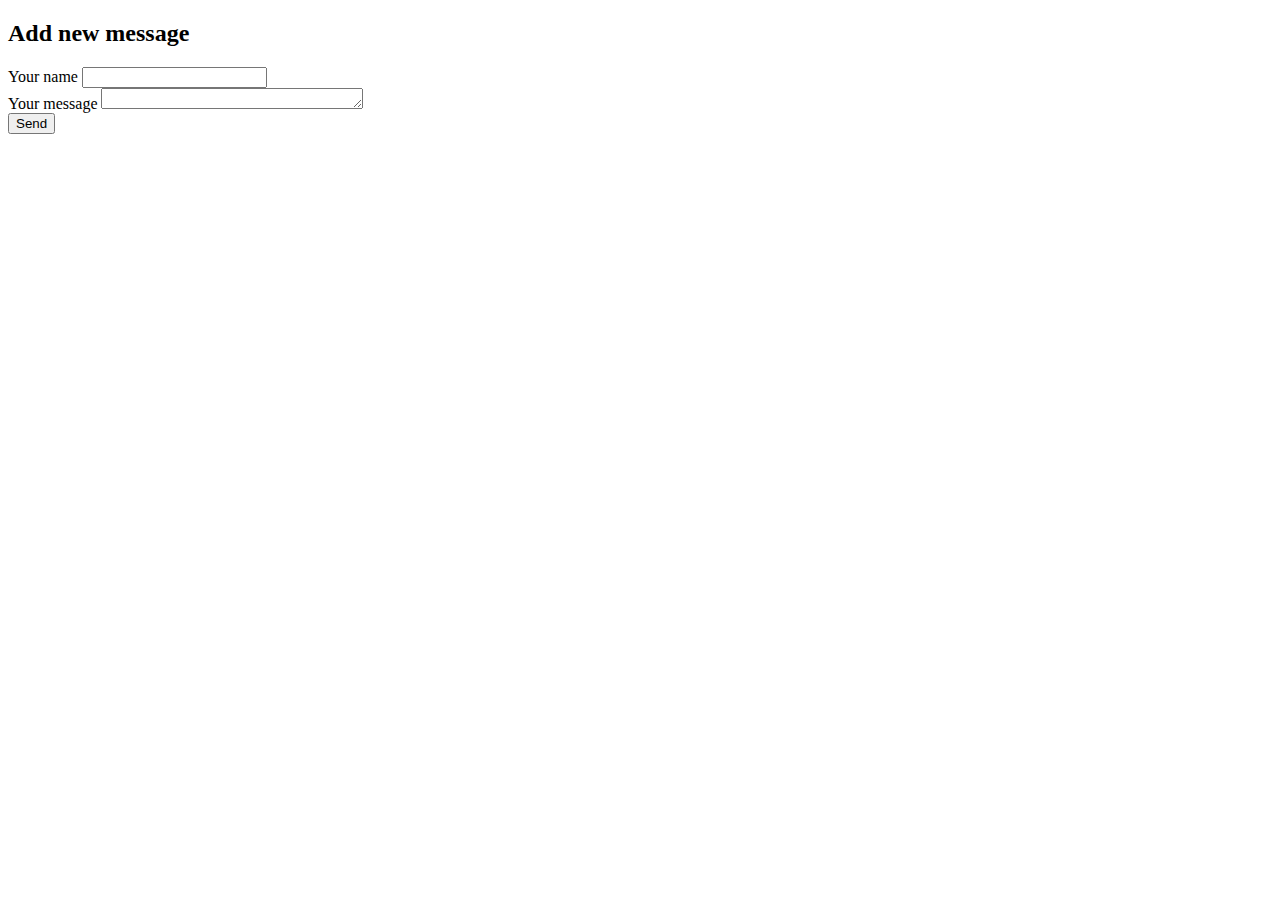
<file: task1/index.html>
<!DOCTYPE html>
<html lang="en">
<head>
    <meta charset="UTF-8">
    <meta name="viewport" content="width=device-width, initial-scale=1.0">
    <title>Document</title>
</head>
<body>
    <main>
    <form name="new-message">
        <h2>Add new message</h2>
        <div>
            <label for="nickname">Your name</label>
            <input id="nickname" type="text" name="nickname">
        </div>
        <div>
            <label for="message">Your message</label>
            <textarea name="message" id="message" cols="30" rows="1"></textarea>
        </div>
    </form>
    <button id="send">Send</button>
    <div id="display-message"></div>
    </main>
    <script src="index.js"></script>
</body>
</html>
</file>
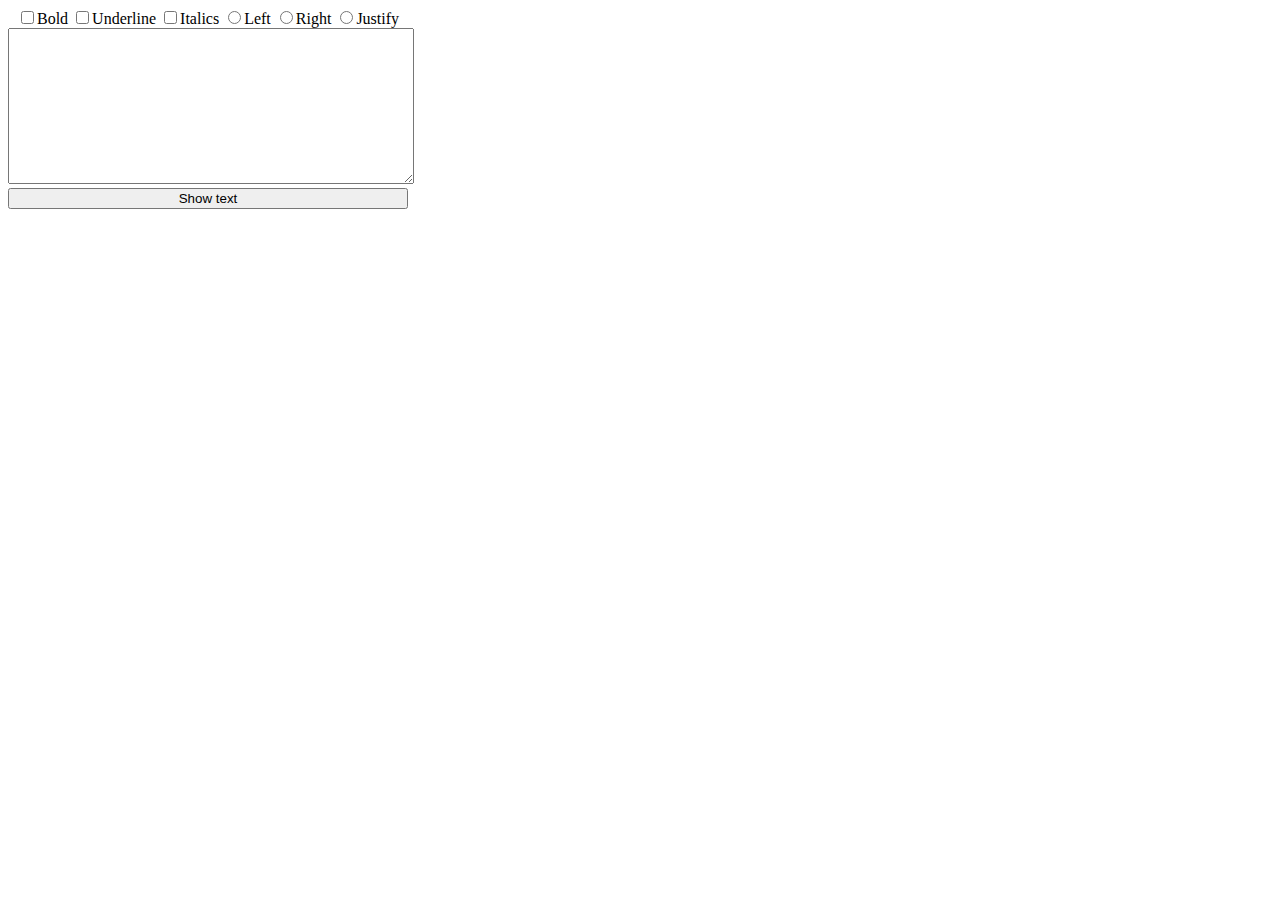
<file: task3/index.html>
<!DOCTYPE html>
<html lang="en">
<head>
    <meta charset="UTF-8">
    <meta name="viewport" content="width=device-width, initial-scale=1.0">
    <title>Document</title>
    <link rel="stylesheet" href="style.css">
</head>
<body>
    <main>
    <form name="input-text" id="input-text">
        <nav>
            <input type="checkbox" name="decoration" value="font-weight:Bold;">Bold
            <input type="checkbox" name="decoration" value="text-decoration:Underline;">Underline
            <input type="checkbox" name="decoration" value="font-style:Italic;">Italics
            <input type="radio" name="aligment" value="text-align: Left;">Left
            <input type="radio" name="aligment" value="text-align: Right;">Right
            <input type="radio" name="aligment" value="text-align: Justify;">Justify
        </nav>
        <textarea name="type-text" id="type-text" cols="50" rows="10"></textarea>
    </form>
    <button id="show-text">Show text</button>
    <div id="display"></div>
    </main>
    <script src="index.js"></script>
</body>
</html>
</file>
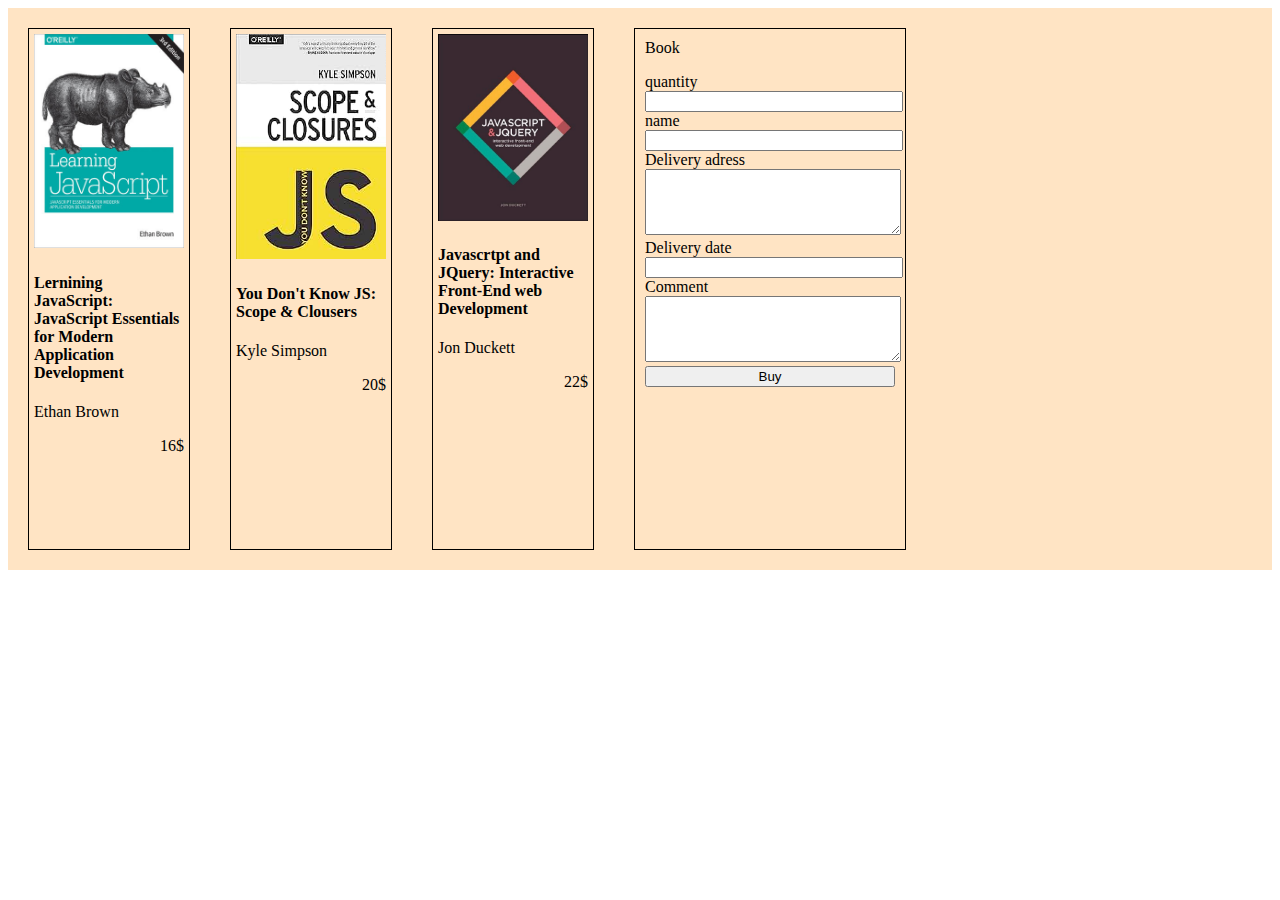
<file: task4/index.html>
<!DOCTYPE html>
<html lang="en">
  <head>
    <meta charset="UTF-8" />
    <meta name="viewport" content="width=device-width, initial-scale=1.0" />
    <title>Document</title>
    <link rel="stylesheet" href="style.css" />
  </head>
  <body>
    <main>
      <div class="book">
        <img src="images/Ethan_Brown.jpg">
        <h4 class="title">
          Lernining JavaScript: JavaScript 
          Essentials for Modern Application
          Development
        </h4>
        <label class="author">Ethan Brown</label>
        <p class="price">16</p>
      </div>
      <div class="book">
        <div>
            <img src="images/Kyle_Simpson.jpg">
        </div>
        
        <h4 class="title">
          You Don't Know JS:
          Scope & Clousers
        </h4>
        <label class="author">Kyle Simpson</label>
        <p class="price">20</p>
      </div>
      <div class="book">
        <img src="images/Jon_Duckett.jpg">
        <h4 class="title">
            Javascrtpt and JQuery:
            Interactive Front-End
            web Development
        </h4>
        <label class="author">Jon Duckett</label>
        <p class="price">22</p>
      </div>
      <form name="offer" id="offer">
        <label for="title">Book
            <p name="title"></p>
        </label>
        <label for="quantity">quantity
            <input name="quantity" type="text">
        </label>
        <label for="name">name
            <input name="name" type="text">
        </label>
        <label for="adress">Delivery adress
            <textarea name="adress" id="adress" cols="30" rows="4"></textarea>
        </label>
        <label for="date">Delivery date
            <input name="date" type="text">
        </label>
        <label for="comment">Comment
            <textarea name="comment" id="comment" cols="30" rows="4"></textarea>
        </label>
        <input type="button" value="Buy" id="buy-btn">
      </form>
    </main>
    <script src="index.js"></script>
  </body>
</html>
</file>
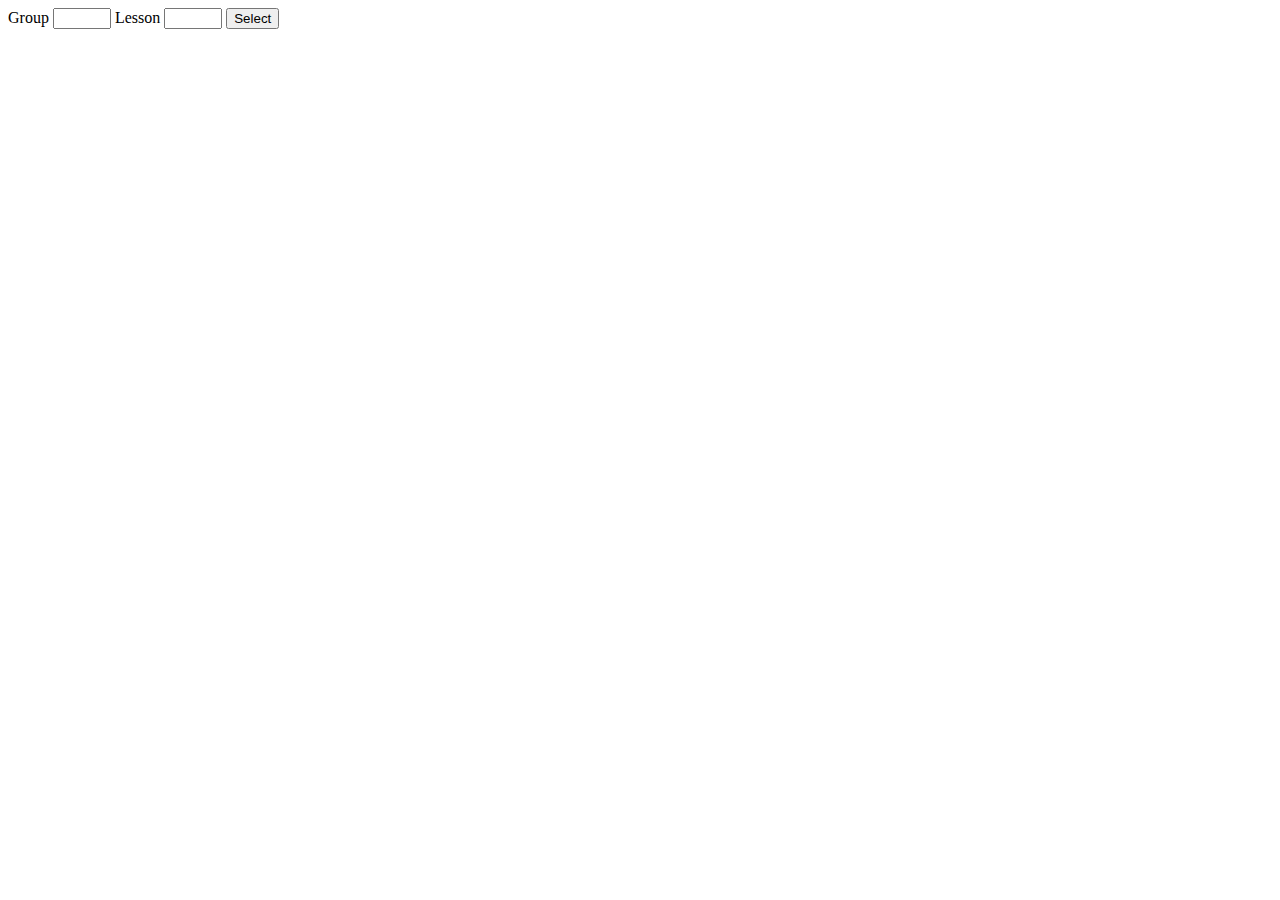
<file: task5/index.html>
<!DOCTYPE html>
<html lang="en">
<head>
    <meta charset="UTF-8">
    <meta name="viewport" content="width=device-width, initial-scale=1.0">
    <title>Document</title>
    <link rel="stylesheet" href="style.css">
</head>
<body>
<main>
    <label for="group"> Group
        <input name="group" type="number">
    </label>
    <label for="lesson">Lesson
        <input name="lesson" type="number"> 
    </label>
    <button id="Select">Select</button>
    <div id="list"></div>
    
</main>
    <script src="index.js"></script>
</body>
</html>
</file>
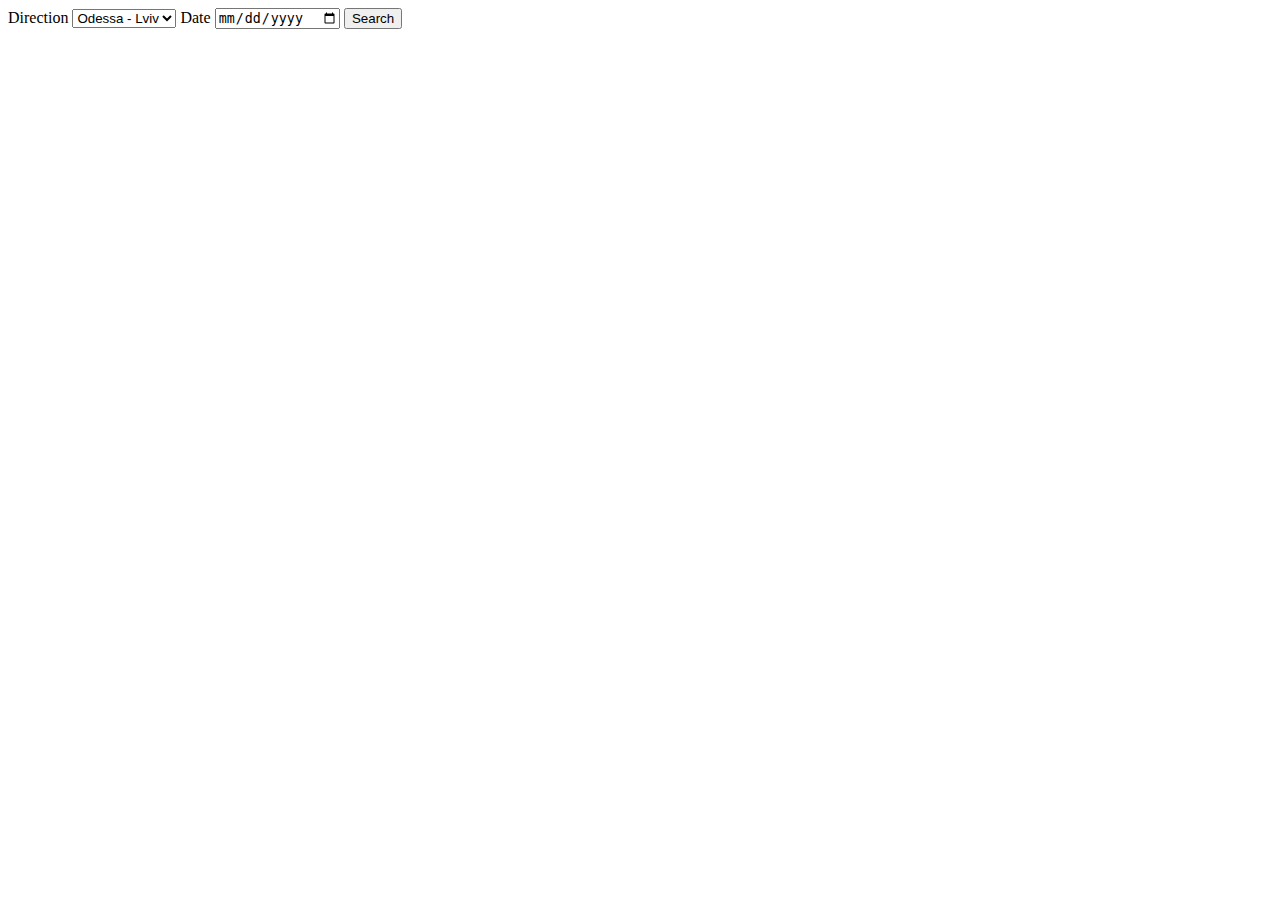
<file: task6/index.html>
<!DOCTYPE html>
<html lang="en">
<head>
    <meta charset="UTF-8">
    <meta name="viewport" content="width=device-width, initial-scale=1.0">
    <title>Document</title>
    <link rel="stylesheet" href="style.css">
</head>
<body>
    <label for="direction">
        Direction
        <select name="direction" id="direction"></select>
    </label>

    <label for="date">
        Date
        <input type="date" name="date" id="date">
    </label>

    <button id="search">Search</button>

    <div id="dispaly-tickets">

    </div>

    <script src="index.js"></script>
</body>
</html>
</file>
<file: task3/style.css>
main{
    width: 400px;
}
form textarea{
    width: 100%;
}
nav{
    text-align: center;
}
main button{
    width: 100%;
}
</file>
<file: task4/style.css>
main{
    background-color: bisque;
    display: flex;
    justify-content: left;
}
.book{
    
    cursor: pointer;
    padding: 5px;
    border: 1px solid black;
    margin: 20px;
    width: 150px;
}

.book img{
    max-width: 100%;
    max-height: 100%;
}

.book:hover{
    box-shadow: 10px 5px 5px orange;
}

.book:active{
    box-shadow: 15px 8px 8px green;
}
.price{
    text-align: right;
}

.price::after{
    content: "$"
}

#offer{
    height: 500px;
    margin: 20px;
    background-color: bisque;
    padding: 10px;
    border: 1px solid black;
    width: 250px;
    display: flex;
    flex-direction: column;
}

#offer *{
    width: 100%;
}
</file>
<file: task5/style.css>
input[type=number]{
    width: 50px;
}
.students{
    display: flex;
    flex-direction: row;
}
</file>
<file: task6/style.css>
#dispaly-tickets{
    display: flex;
    flex-direction: row;
}

div input[type=checkbox]{
    display: block;
}
</file>
